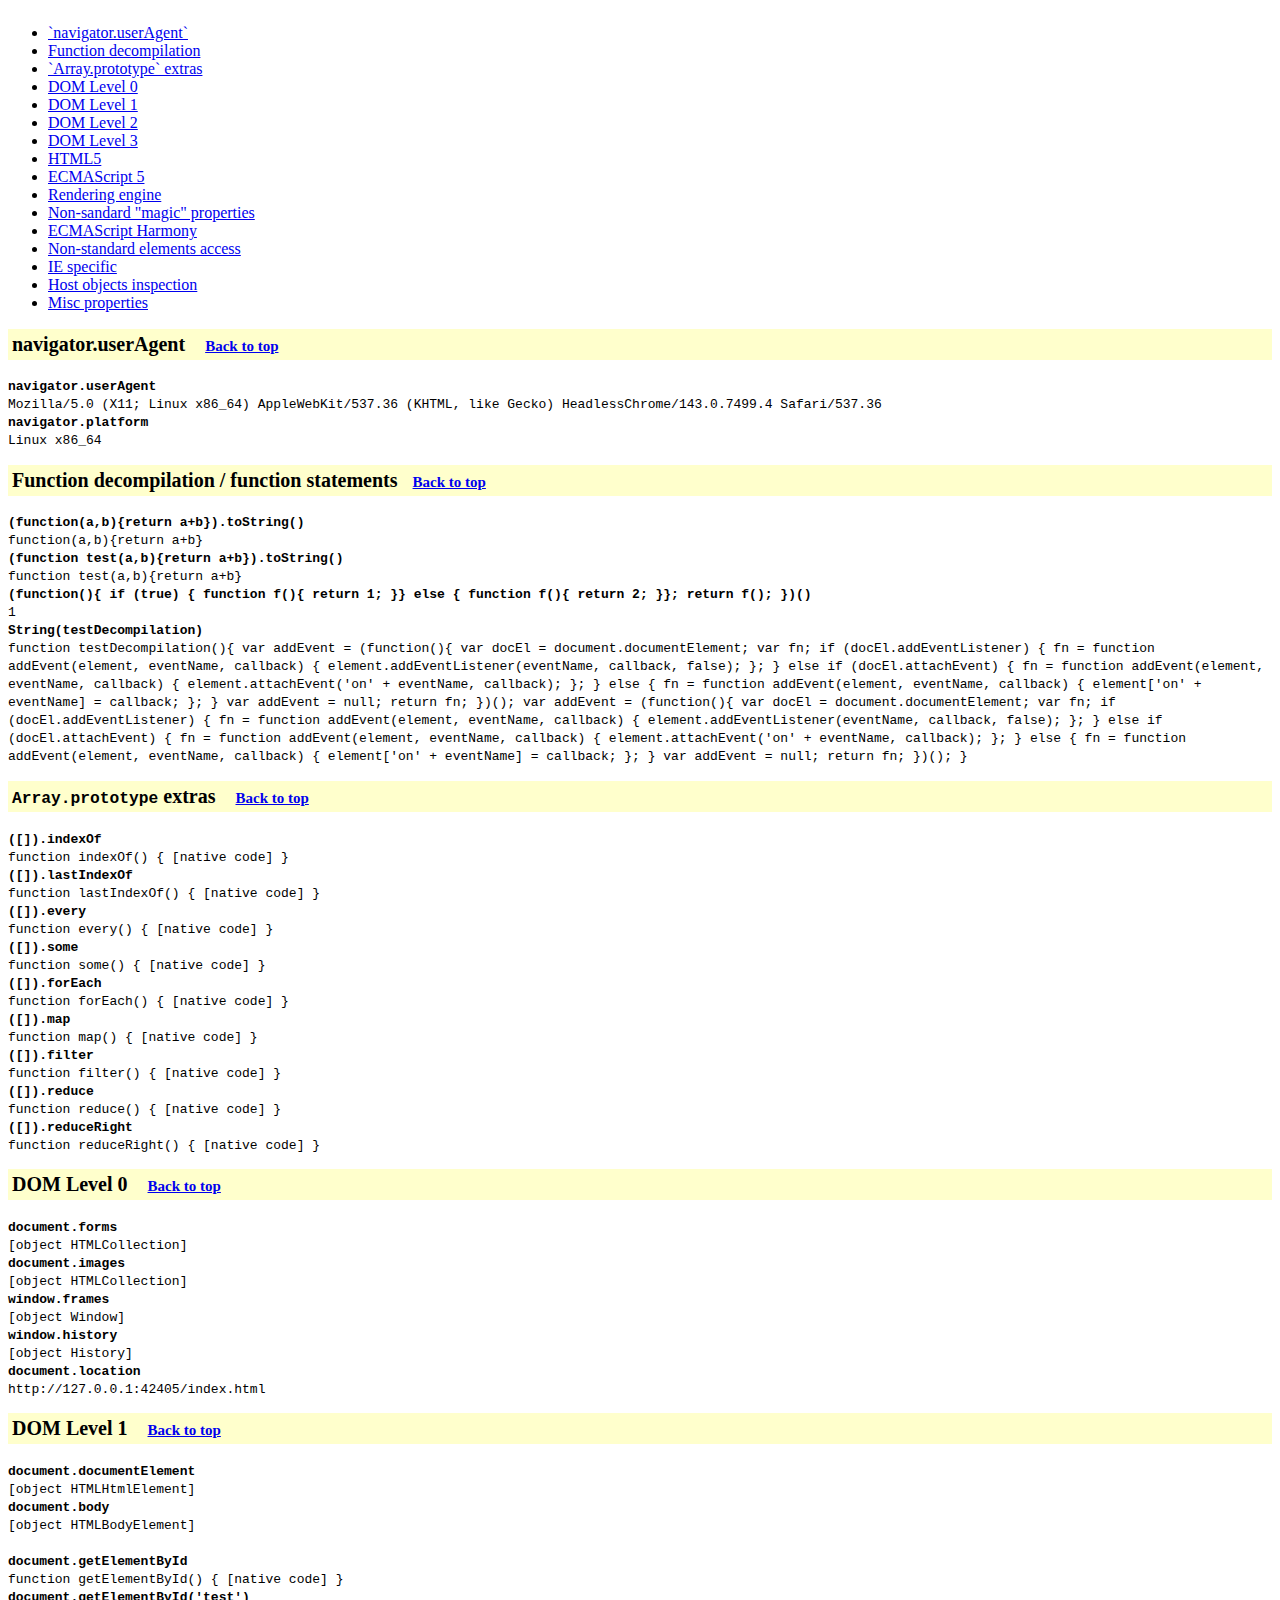
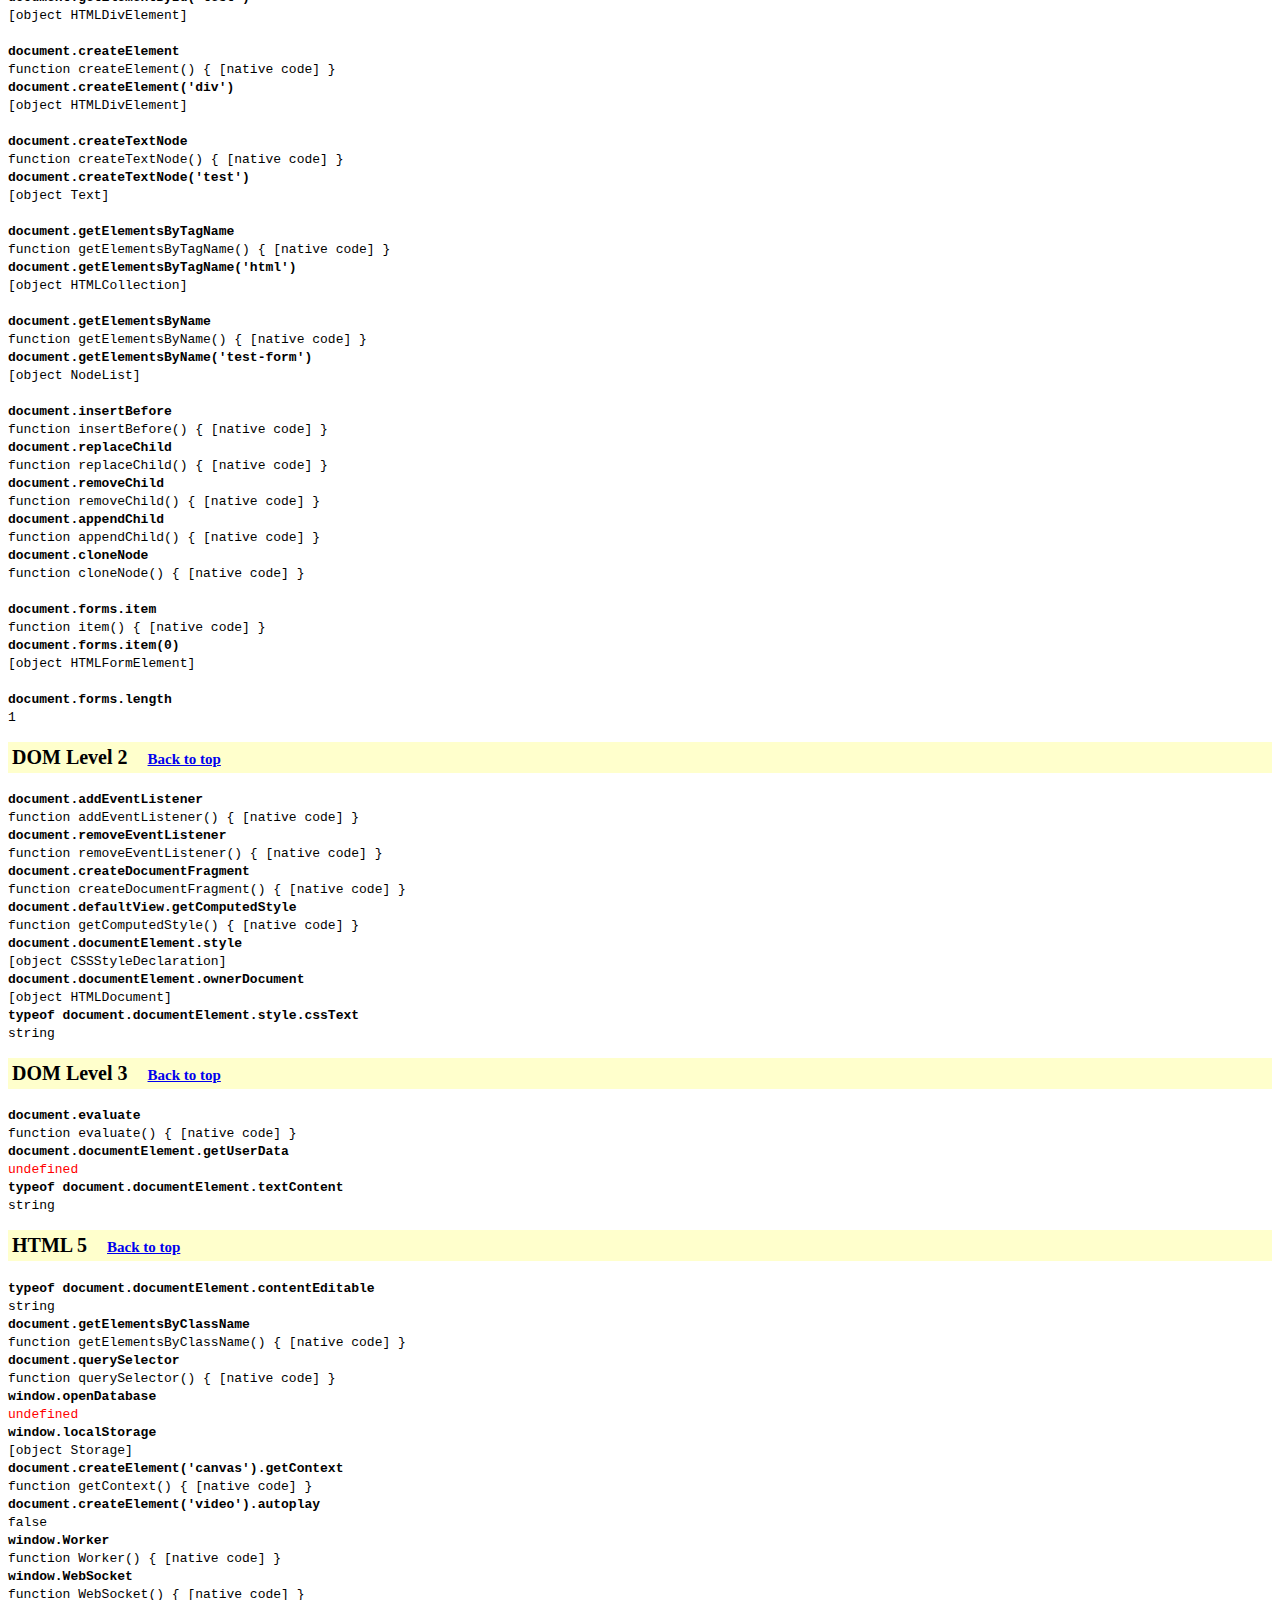
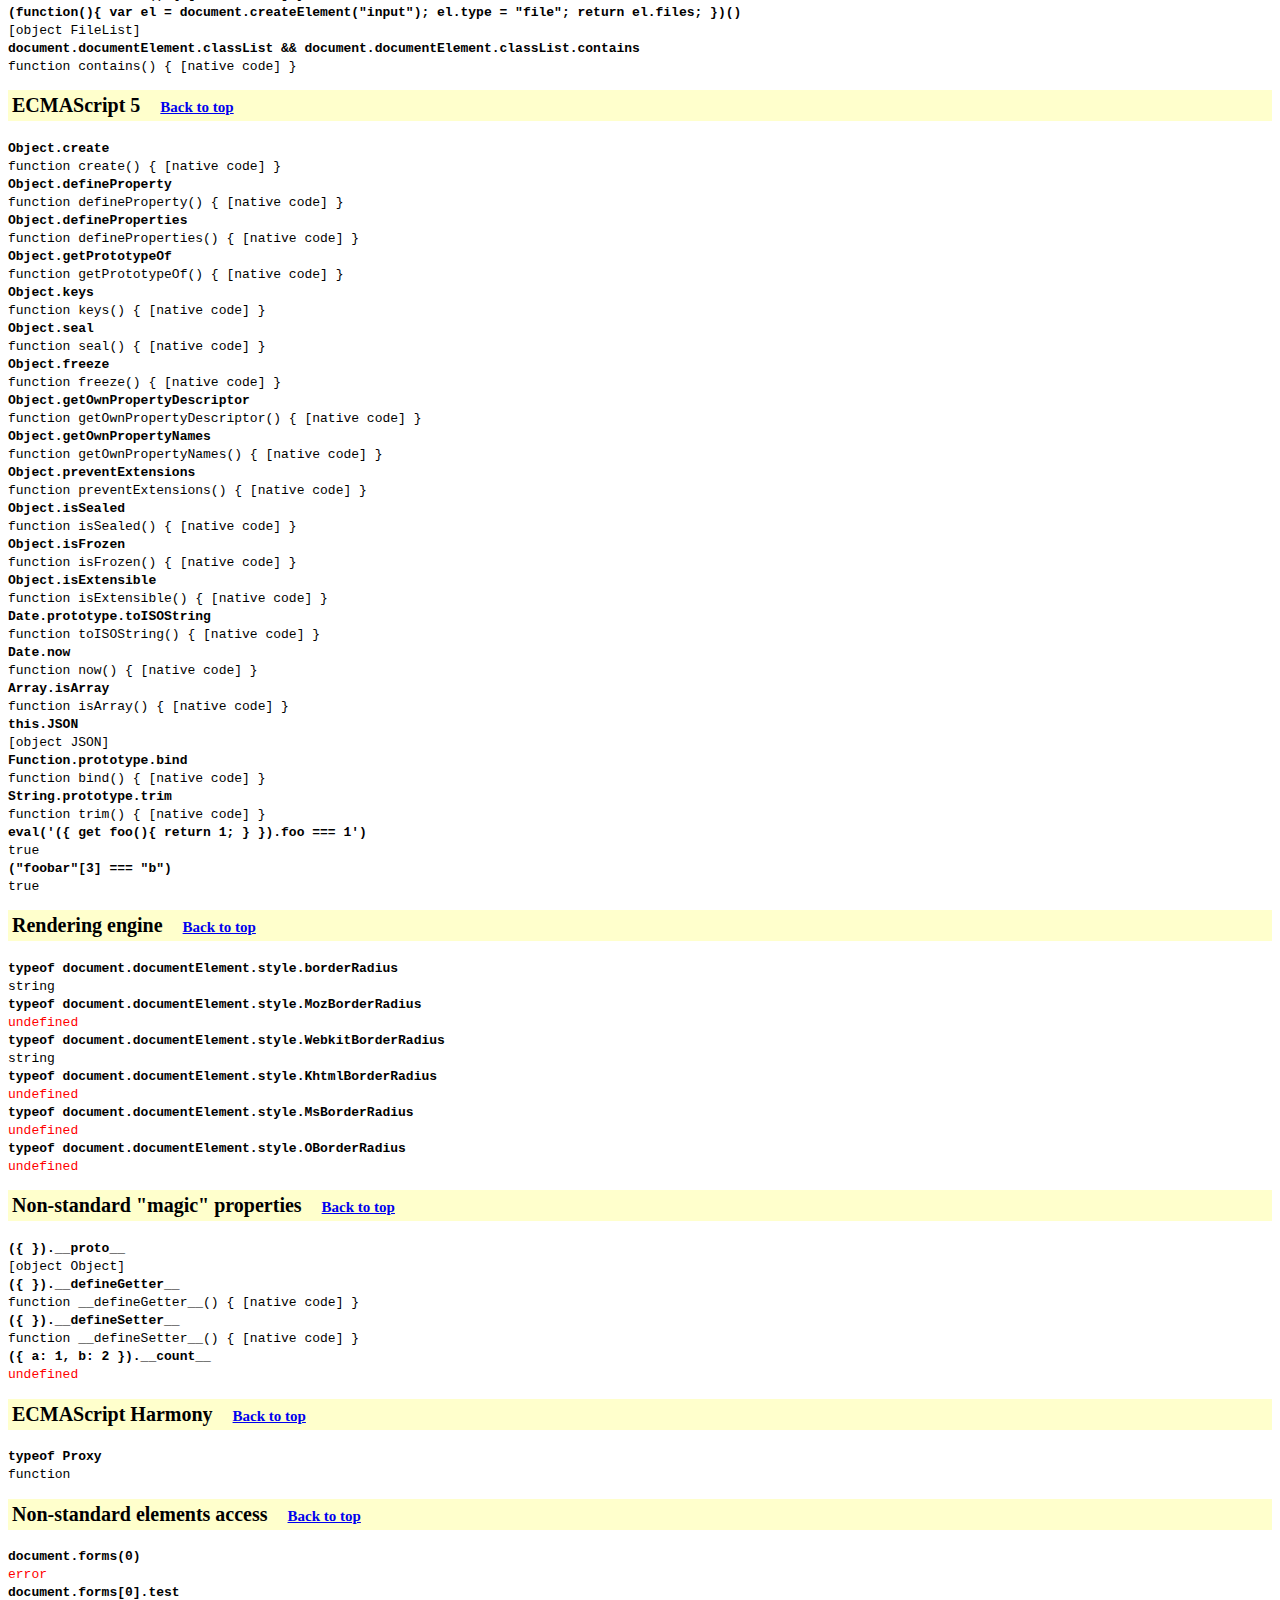
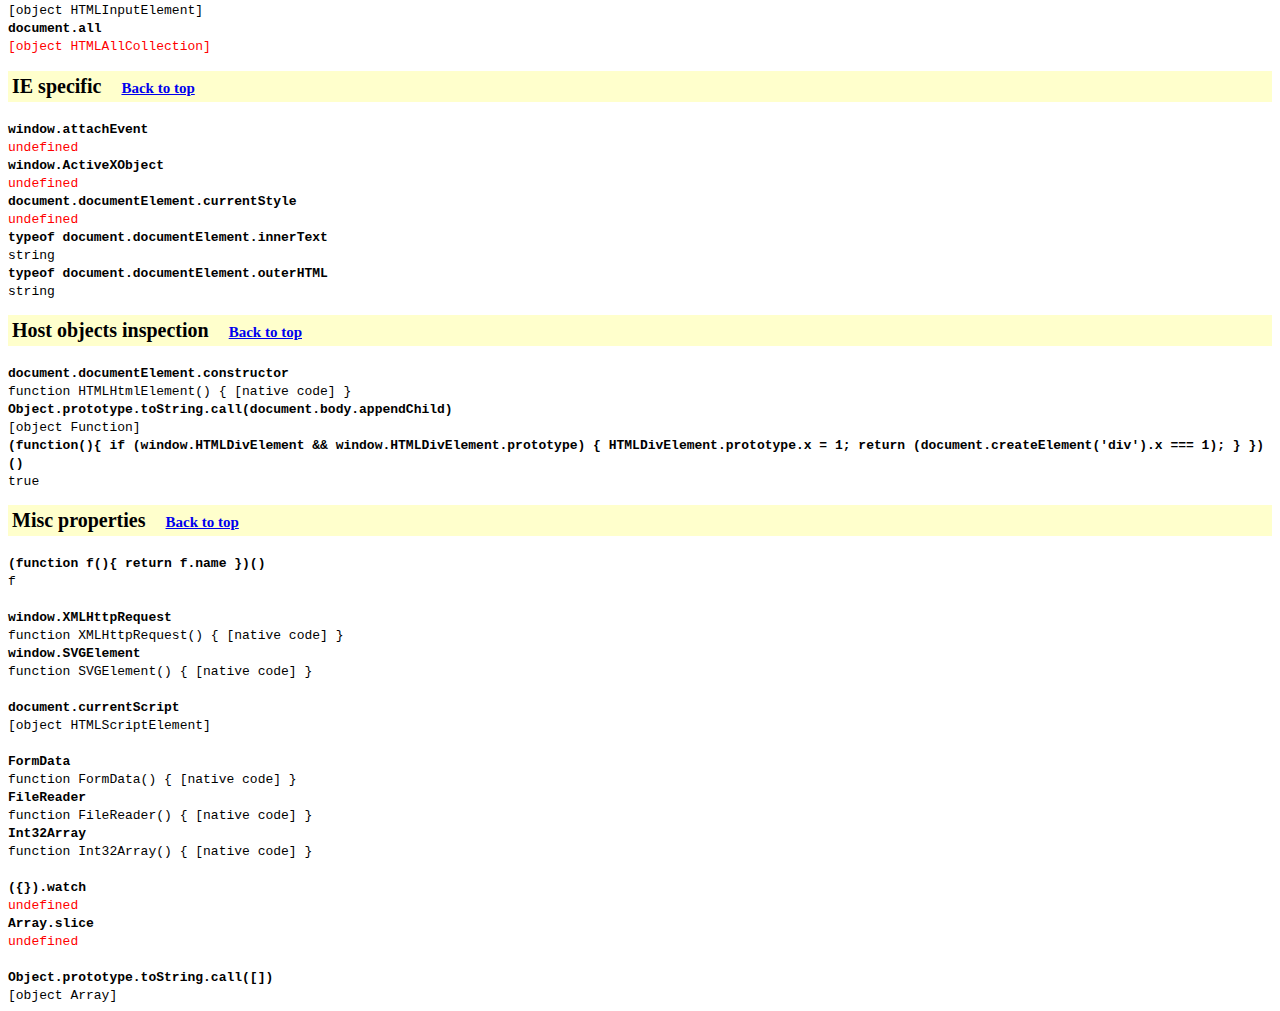
<file: index.html>
<!DOCTYPE html PUBLIC "-//W3C//DTD HTML 4.01//EN"
   "http://www.w3.org/TR/html4/strict.dtd">
   
<html lang="en-US">
  <head>
    
    <meta http-equiv="Content-Type" content="text/html; charset=utf-8">
    <meta http-equiv="Content-Style-Type" content="text/css">
    <meta http-equiv="Content-Language" content="en-us">
    
    <meta name="author" content="Juriy &quot;kangax&quot; Zaytsev">
    <meta name="description" content="Set of tests to check browser Javascript/DOM L0-L3 conformance">
    
    <link rel="stylesheet" href="master.css" type="text/css">
    
    <title>ECMAScript/DOM conformance tests</title>
    
  </head>
  <body id="top">
    
    <div id="test"></div>
    
    <form action="" style="display:none;" name="test-form">
      <div>
        <input type="text" name="test">
      </div>
    </form>
    
    <ul>
      <li><a href="#user-agent" title="Skip to `navigator.userAgent` tests">`navigator.userAgent`</a></li>
      <li><a href="#fun-decomp" title="Skip to function decompilation tests">Function decompilation</a></li>
      <li><a href="#array-prototype-extras" title="Skip to `Array.prototype` extras">`Array.prototype` extras</a></li>
      <li><a href="#dom-0" title="Skip to DOM Level 0 tests">DOM Level 0</a></li>
      <li><a href="#dom-1" title="Skip to DOM Level 1 tests">DOM Level 1</a></li>
      <li><a href="#dom-2" title="Skip to DOM Level 2 tests">DOM Level 2</a></li>
      <li><a href="#dom-3" title="Skip to DOM Level 3 tests">DOM Level 3</a></li>
      <li><a href="#html-5" title="Skip to HTML5 tests">HTML5</a></li>
      <li><a href="#es5" title="Skip to ECMAScript 5 tests">ECMAScript 5</a></li>
      <li><a href="#rendering-engine" title="Skip to rendering engine tests">Rendering engine</a></li>
      <li><a href="#non-standard-magic" title="Skip to Non-standard/proprietary tests">Non-sandard "magic" properties</a></li>
      <li><a href="#es-harmony" title="Skip to ECMAScript Harmony tests">ECMAScript Harmony</a></li>
      <li><a href="#non-standard-elements-access" title="Skip to non-standard elements access tests">Non-standard elements access</a></li>
      <li><a href="#ie-specific" title="Skip to IE specific tests">IE specific</a></li>
      <li><a href="#host-objects-inspection">Host objects inspection</a></li>
      <li><a href="#misc">Misc properties</a></li>
    </ul>
    
    <script src="master.js" type="text/javascript"></script>
    
  </body>
</html>
</file>
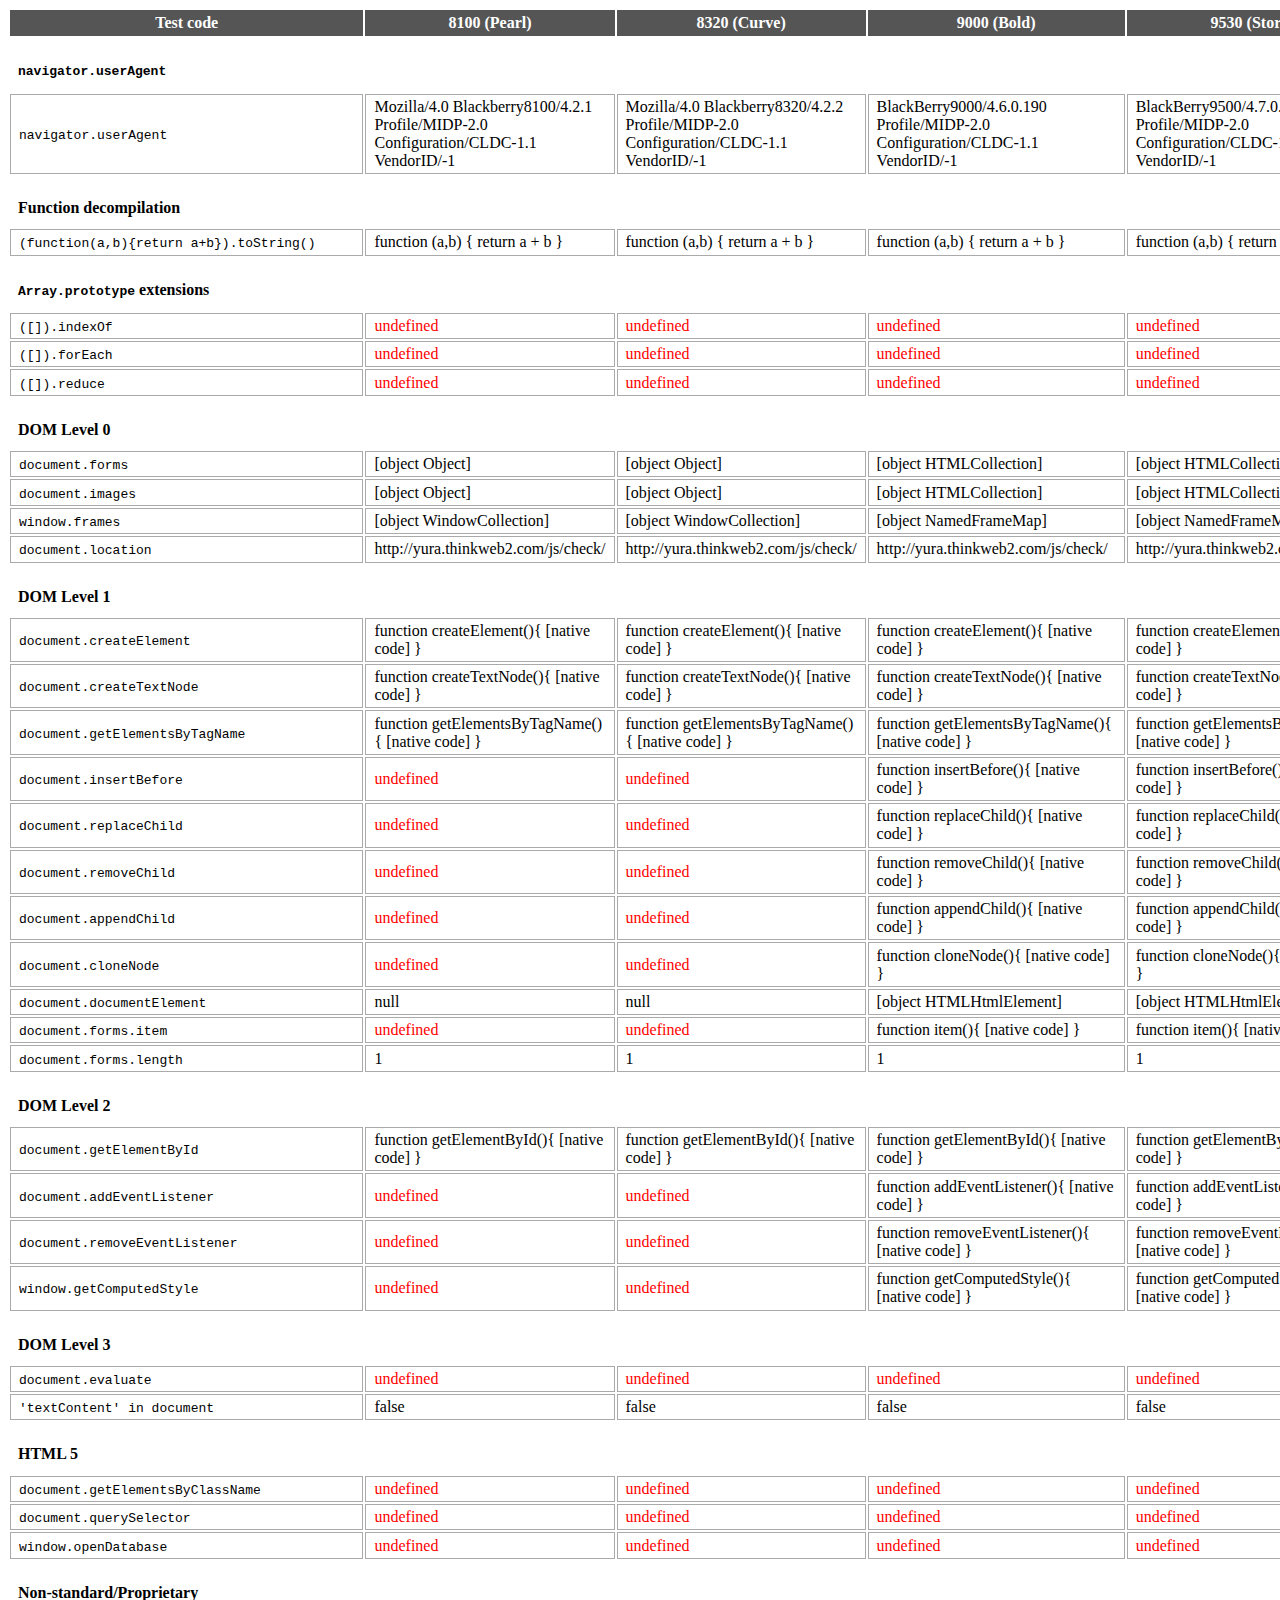
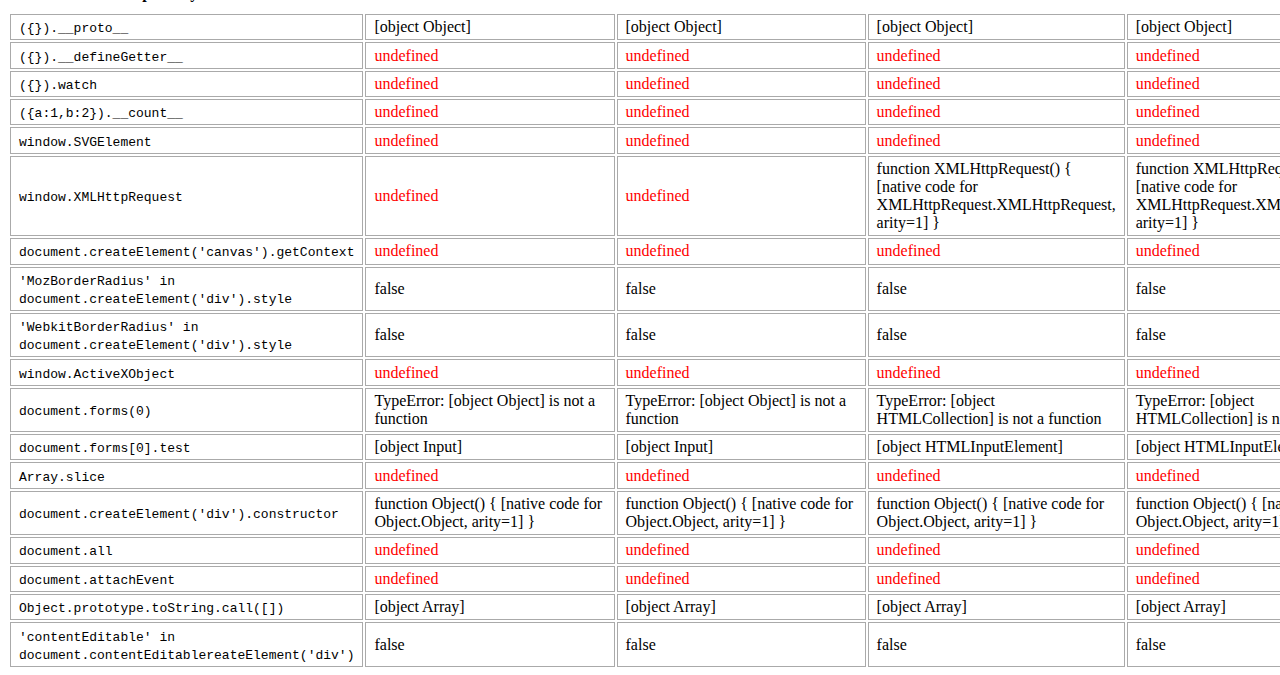
<file: results.html>
<!DOCTYPE html PUBLIC "-//W3C//DTD HTML 4.01//EN"
   "http://www.w3.org/TR/html4/strict.dtd">
   
<html lang="en">
  <head>
    
    <meta http-equiv="Content-Type" content="text/html; charset=utf-8">
    
    <title>Blackberry browser JS/DOM tests</title>
    
    <style type="text/css">
      table { }
      td, th { border: 1px solid #aaa; padding: 0.2em 0.5em; }
      th { background: #555; color: #fff; border-color: #555; }
      .undef { color: #f00; }
      td.separator { line-height: 2em; padding-top: 1em; border: none; font-weight: bold; }
    </style>
    
  </head>
  <body>
    <table>
      <thead>
        <tr>
          <th>Test code</th>
          <th>8100 (Pearl)</th>
          <th>8320 (Curve)</th>
          <th>9000 (Bold)</th>
          <th>9530 (Storm)</th>
        </tr>
      </thead>
      <tbody>
        
        <tr>
          <td class="separator" colspan="5">
            <code>navigator.userAgent</code>
          </td>
        </tr>
        
        <tr>
          <td><code>navigator.userAgent</code></td>
          <td>Mozilla/4.0 Blackberry8100/4.2.1 Profile/MIDP-2.0 Configuration/CLDC-1.1 VendorID/-1</td>
          <td>Mozilla/4.0 Blackberry8320/4.2.2 Profile/MIDP-2.0 Configuration/CLDC-1.1 VendorID/-1</td>
          <td>BlackBerry9000/4.6.0.190 Profile/MIDP-2.0 Configuration/CLDC-1.1 VendorID/-1</td>
          <td>BlackBerry9500/4.7.0.41 Profile/MIDP-2.0 Configuration/CLDC-1.1 VendorID/-1</td>
        </tr>
        
        <tr>
          <td class="separator" colspan="5">
            Function decompilation
          </td>
        </tr>
        
        <tr>
          <td><code>(function(a,b){return a+b}).toString()</code></td>
          <td>function (a,b) { return a + b }</td>
          <td>function (a,b) { return a + b }</td>
          <td>function (a,b) { return a + b }</td>
          <td>function (a,b) { return a + b }</td>
        </tr>
        
        <tr>
          <td class="separator" colspan="5">
            <code>Array.prototype</code> extensions
          </td>
        </tr>
        
        <tr>
          <td><code>([]).indexOf</code></td>
          <td class="undef">undefined</td>
          <td class="undef">undefined</td>
          <td class="undef">undefined</td>
          <td class="undef">undefined</td>
        </tr>
        <tr>
          <td><code>([]).forEach</code></td>
          <td class="undef">undefined</td>
          <td class="undef">undefined</td>
          <td class="undef">undefined</td>
          <td class="undef">undefined</td>
        </tr>
        <tr>
          <td><code>([]).reduce</code></td>
          <td class="undef">undefined</td>
          <td class="undef">undefined</td>
          <td class="undef">undefined</td>
          <td class="undef">undefined</td>
        </tr>
        
        <tr>
          <td class="separator" colspan="5">
            DOM Level 0
          </td>
        </tr>
        
        <tr>
          <td><code>document.forms</code></td>
          <td>[object Object]</td>
          <td>[object Object]</td>
          <td>[object HTMLCollection]</td>
          <td>[object HTMLCollection]</td>
        </tr>
        <tr>
          <td><code>document.images</code></td>
          <td>[object Object]</td>
          <td>[object Object]</td>
          <td>[object HTMLCollection]</td>
          <td>[object HTMLCollection]</td>
        </tr>
        <tr>
          <td><code>window.frames</code></td>
          <td>[object WindowCollection]</td>
          <td>[object WindowCollection]</td>
          <td>[object NamedFrameMap]</td>
          <td>[object NamedFrameMap]</td>
        </tr>
        <tr>
          <td><code>document.location</code></td>
          <td>http://yura.thinkweb2.com/js/check/</td>
          <td>http://yura.thinkweb2.com/js/check/</td>
          <td>http://yura.thinkweb2.com/js/check/</td>
          <td>http://yura.thinkweb2.com/js/check/</td>
        </tr>
        
        <tr>
          <td class="separator" colspan="5">
            DOM Level 1
          </td>
        </tr>
        
        <tr>
          <td><code>document.createElement</code></td>
          <td>function createElement(){ [native code] }</td>
          <td>function createElement(){ [native code] }</td>
          <td>function createElement(){ [native code] }</td>
          <td>function createElement(){ [native code] }</td>
        </tr>
        <tr>
          <td><code>document.createTextNode</code></td>
          <td>function createTextNode(){ [native code] }</td>
          <td>function createTextNode(){ [native code] }</td>
          <td>function createTextNode(){ [native code] }</td>
          <td>function createTextNode(){ [native code] }</td>
        </tr>
        <tr>
          <td><code>document.getElementsByTagName</code></td>
          <td>function getElementsByTagName(){ [native code] }</td>
          <td>function getElementsByTagName(){ [native code] }</td>
          <td>function getElementsByTagName(){ [native code] }</td>
          <td>function getElementsByTagName(){ [native code] }</td>
        </tr>
        <tr>
          <td><code>document.insertBefore</code></td>
          <td class="undef">undefined</td>
          <td class="undef">undefined</td>
          <td>function insertBefore(){ [native code] }</td>
          <td>function insertBefore(){ [native code] }</td>
        </tr>
        <tr>
          <td><code>document.replaceChild</code></td>
          <td class="undef">undefined</td>
          <td class="undef">undefined</td>
          <td>function replaceChild(){ [native code] }</td>
          <td>function replaceChild(){ [native code] }</td>
        </tr>
        <tr>
          <td><code>document.removeChild</code></td>
          <td class="undef">undefined</td>
          <td class="undef">undefined</td>
          <td>function removeChild(){ [native code] }</td>
          <td>function removeChild(){ [native code] }</td>
        </tr>
        <tr>
          <td><code>document.appendChild</code></td>
          <td class="undef">undefined</td>
          <td class="undef">undefined</td>
          <td>function appendChild(){ [native code] }</td>
          <td>function appendChild(){ [native code] }</td>
        </tr>
        <tr>
          <td><code>document.cloneNode</code></td>
          <td class="undef">undefined</td>
          <td class="undef">undefined</td>
          <td>function cloneNode(){ [native code] }</td>
          <td>function cloneNode(){ [native code] }</td>
        </tr>
        <tr>
          <td><code>document.documentElement</code></td>
          <td>null</td>
          <td>null</td>
          <td>[object HTMLHtmlElement]</td>
          <td>[object HTMLHtmlElement]</td>
        </tr>
        <tr>
          <td><code>document.forms.item</code></td>
          <td class="undef">undefined</td>
          <td class="undef">undefined</td>
          <td>function item(){ [native code] }</td>
          <td>function item(){ [native code] }</td>
        </tr>
        <tr>
          <td><code>document.forms.length</code></td>
          <td>1</td>
          <td>1</td>
          <td>1</td>
          <td>1</td>
        </tr>
        
        <tr>
          <td class="separator" colspan="5">
            DOM Level 2
          </td>
        </tr>
        
        <tr>
          <td><code>document.getElementById</code></td>
          <td>function getElementById(){ [native code] }</td>
          <td>function getElementById(){ [native code] }</td>
          <td>function getElementById(){ [native code] }</td>
          <td>function getElementById(){ [native code] }</td>
        </tr>
        <tr>
          <td><code>document.addEventListener</code></td>
          <td class="undef">undefined</td>
          <td class="undef">undefined</td>
          <td>function addEventListener(){ [native code] }</td>
          <td>function addEventListener(){ [native code] }</td>
        </tr>
        <tr>
          <td><code>document.removeEventListener</code></td>
          <td class="undef">undefined</td>
          <td class="undef">undefined</td>
          <td>function removeEventListener(){ [native code] }</td>
          <td>function removeEventListener(){ [native code] }</td>
        </tr>
        <tr>
          <td><code>window.getComputedStyle</code></td>
          <td class="undef">undefined</td>
          <td class="undef">undefined</td>
          <td>function getComputedStyle(){ [native code] }</td>
          <td>function getComputedStyle(){ [native code] }</td>
        </tr>
        
        <tr>
          <td class="separator" colspan="5">
            DOM Level 3
          </td>
        </tr>
        
        <tr>
          <td><code>document.evaluate</code></td>
          <td class="undef">undefined</td>
          <td class="undef">undefined</td>
          <td class="undef">undefined</td>
          <td class="undef">undefined</td>
        </tr>
        <tr>
          <td><code>'textContent' in document</code></td>
          <td>false</td>
          <td>false</td>
          <td>false</td>
          <td>false</td>
        </tr>
        
        <tr>
          <td class="separator" colspan="5">
            HTML 5
          </td>
        </tr>
        
        <tr>
          <td><code>document.getElementsByClassName</code></td>
          <td class="undef">undefined</td>
          <td class="undef">undefined</td>
          <td class="undef">undefined</td>
          <td class="undef">undefined</td>
        </tr>
        <tr>
          <td><code>document.querySelector</code></td>
          <td class="undef">undefined</td>
          <td class="undef">undefined</td>
          <td class="undef">undefined</td>
          <td class="undef">undefined</td>
        </tr>
        <tr>
          <td><code>window.openDatabase</code></td>
          <td class="undef">undefined</td>
          <td class="undef">undefined</td>
          <td class="undef">undefined</td>
          <td class="undef">undefined</td>
        </tr>
        
        <tr>
          <td class="separator" colspan="5">
            Non-standard/Proprietary
          </td>
        </tr>
        
        <tr>
          <td><code>({}).__proto__</code></td>
          <td>[object Object]</td>
          <td>[object Object]</td>
          <td>[object Object]</td>
          <td>[object Object]</td>
        </tr>
        <tr>
          <td><code>({}).__defineGetter__</code></td>
          <td class="undef">undefined</td>
          <td class="undef">undefined</td>
          <td class="undef">undefined</td>
          <td class="undef">undefined</td>
        </tr>
        <tr>
          <td><code>({}).watch</code></td>
          <td class="undef">undefined</td>
          <td class="undef">undefined</td>
          <td class="undef">undefined</td>
          <td class="undef">undefined</td>
        </tr>
        <tr>
          <td><code>({a:1,b:2}).__count__</code></td>
          <td class="undef">undefined</td>
          <td class="undef">undefined</td>
          <td class="undef">undefined</td>
          <td class="undef">undefined</td>
        </tr>
        <tr>
          <td><code>window.SVGElement</code></td>
          <td class="undef">undefined</td>
          <td class="undef">undefined</td>
          <td class="undef">undefined</td>
          <td class="undef">undefined</td>
        </tr>
        <tr>
          <td><code>window.XMLHttpRequest</code></td>
          <td class="undef">undefined</td>
          <td class="undef">undefined</td>
          <td>function XMLHttpRequest() { [native code for XMLHttpRequest.XMLHttpRequest, arity=1] }</td>
          <td>function XMLHttpRequest() { [native code for XMLHttpRequest.XMLHttpRequest, arity=1] }</td>
        </tr>
        <tr>
          <td><code>document.createElement('canvas').getContext</code></td>
          <td class="undef">undefined</td>
          <td class="undef">undefined</td>
          <td class="undef">undefined</td>
          <td class="undef">undefined</td>
        </tr>
        <tr>
          <td><code>'MozBorderRadius' in document.createElement('div').style</code></td>
          <td>false</td>
          <td>false</td>
          <td>false</td>
          <td>false</td>
        </tr>
        <tr>
          <td><code>'WebkitBorderRadius' in document.createElement('div').style</code></td>
          <td>false</td>
          <td>false</td>
          <td>false</td>
          <td>false</td>
        </tr>
        <tr>
          <td><code>window.ActiveXObject</code></td>
          <td class="undef">undefined</td>
          <td class="undef">undefined</td>
          <td class="undef">undefined</td>
          <td class="undef">undefined</td>
        </tr>
        <tr>
          <td><code>document.forms(0)</code></td>
          <td>TypeError: [object Object] is not a function</td>
          <td>TypeError: [object Object] is not a function</td>
          <td>TypeError: [object HTMLCollection] is not a function</td>
          <td>TypeError: [object HTMLCollection] is not a function</td>
        </tr>
        <tr>
          <td><code>document.forms[0].test</code></td>
          <td>[object Input]</td>
          <td>[object Input]</td>
          <td>[object HTMLInputElement]</td>
          <td>[object HTMLInputElement]</td>
        </tr>
        <tr>
          <td><code>Array.slice</code></td>
          <td class="undef">undefined</td>
          <td class="undef">undefined</td>
          <td class="undef">undefined</td>
          <td class="undef">undefined</td>
        </tr>
        <tr>
          <td><code>document.createElement('div').constructor</code></td>
          <td>function Object() { [native code for Object.Object, arity=1] }</td>
          <td>function Object() { [native code for Object.Object, arity=1] }</td>
          <td>function Object() { [native code for Object.Object, arity=1] }</td>
          <td>function Object() { [native code for Object.Object, arity=1] }</td>
        </tr>
        <tr>
          <td><code>document.all</code></td>
          <td class="undef">undefined</td>
          <td class="undef">undefined</td>
          <td class="undef">undefined</td>
          <td class="undef">undefined</td>
        </tr>
        <tr>
          <td><code>document.attachEvent</code></td>
          <td class="undef">undefined</td>
          <td class="undef">undefined</td>
          <td class="undef">undefined</td>
          <td class="undef">undefined</td>
        </tr>
        <tr>
          <td><code>Object.prototype.toString.call([])</code></td>
          <td>[object Array]</td>
          <td>[object Array]</td>
          <td>[object Array]</td>
          <td>[object Array]</td>
        </tr>
        <tr>
          <td><code>'contentEditable' in document.contentEditablereateElement('div')</code></td>
          <td>false</td>
          <td>false</td>
          <td>false</td>
          <td>false</td>
        </tr>
        
      </tbody>
    </table>
  </body>
</html>
</file>
<file: master.css>
body { padding-top: 0.5em; margin-top: 0; }
h2 { background: #ffc; font-weight: bold; padding: 0.2em; font-size: 125%; }
h2 a { font-size: 75%; margin-left: 1em; }
.undef, .error { color: #f00; }
</file>
